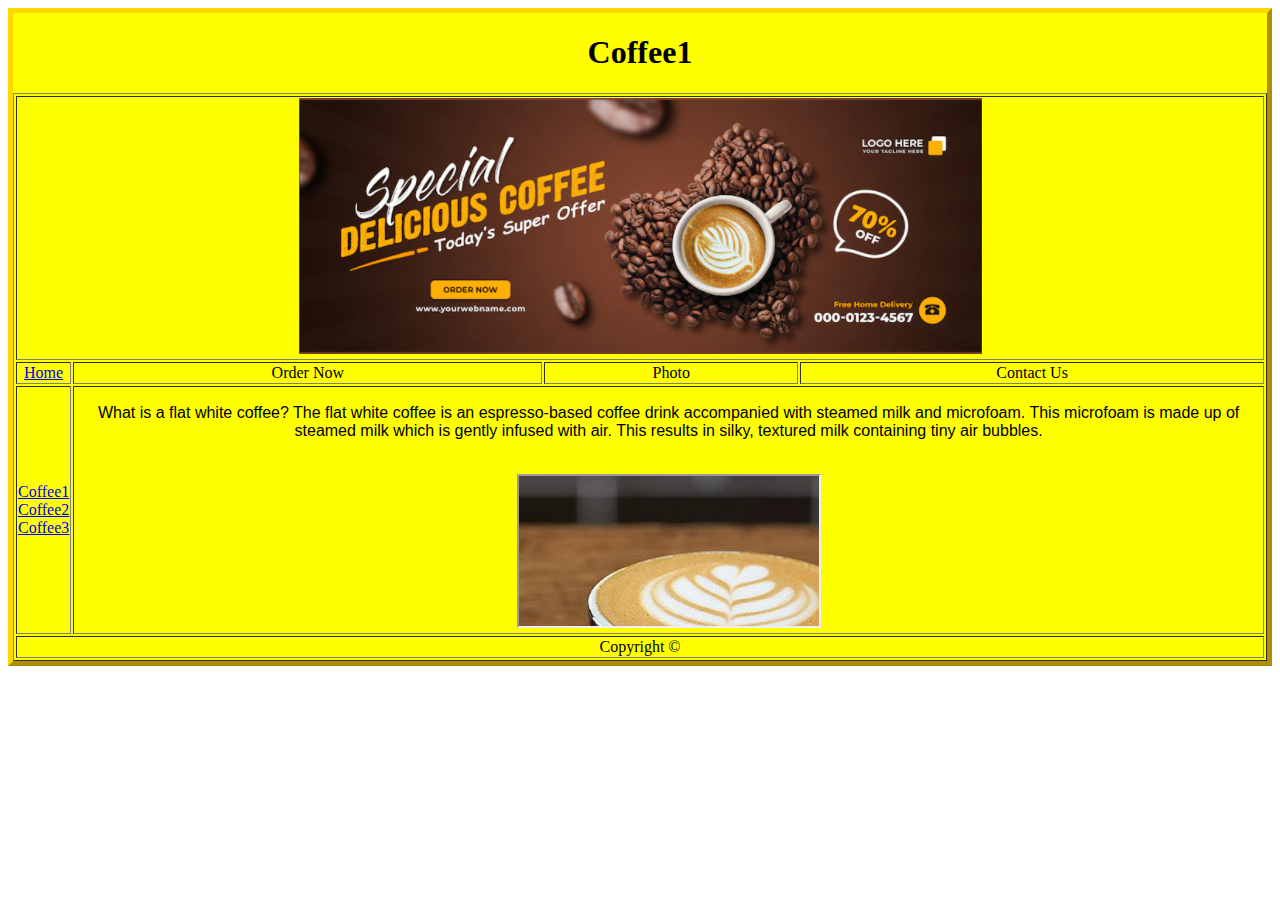
<file: coffie1.html>
<!DOCTYPE html>
<html lang="en">
<head>
    <meta charset="UTF-8">
    <meta http-equiv="X-UA-Compatible" content="IE=edge">
    <meta name="viewport" content="width=device-width, initial-scale=1.0">
    <title>Coffee1</title>
    <link rel="stylesheet" href="style.css">
</head>
<body>
    <div class="myDiv">
        <h1>Coffee1</h1>
        <Table border="1">
            <tr>
                <th colspan="4"><img src="Coffie.png" alt=""></th>
            </tr>
            <tr>
                <td><a href="Index.html">Home</a></td>
                <td>Order Now</td>
                <td>Photo</td>
                <td>Contact Us</td>
            </tr>
            <tr>
                <td><a href="coffie1.html">Coffee1</a>
                <br><a href="coffie2.html">Coffee2</a>
                <br><a href="coffie3.html">Coffee3</a>
                </td>
                <td colspan="3"> <p>What is a flat white coffee? The flat white coffee is an espresso-based coffee drink accompanied with steamed milk and microfoam. This microfoam is made up of steamed milk which is gently infused with air. This results in silky, textured milk containing tiny air bubbles.</p>
                    <br><iframe src="coffee1.jpg" title="PTSS">
                </iframe></td>
            </tr>
            <tr>
                <td colspan="4">Copyright © </td>
            </tr>
        </Table>
    </div>
</body>
</html>
</file>
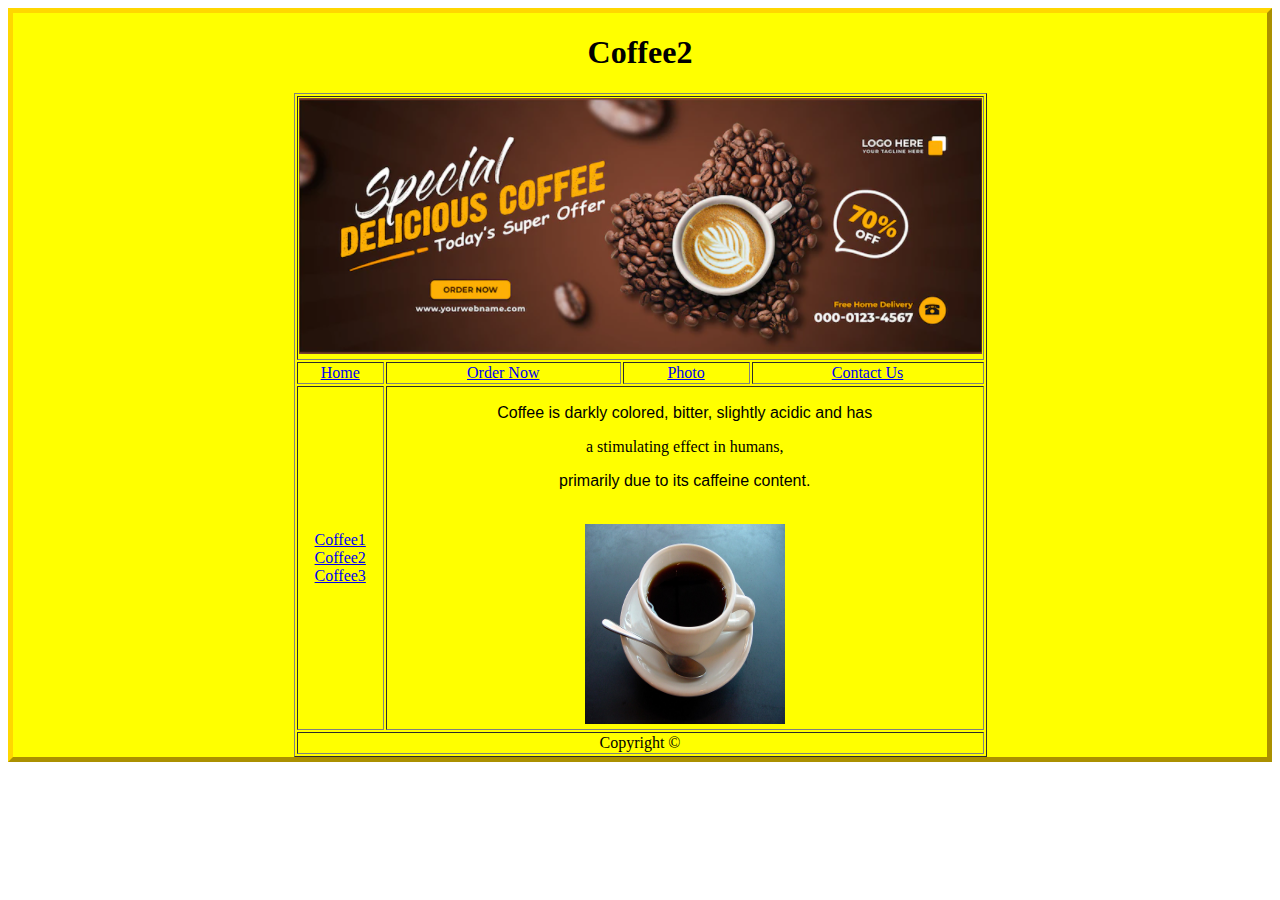
<file: coffie2.html>
<!DOCTYPE html>
<html lang="en">
<head>
    <meta charset="UTF-8">
    <meta http-equiv="X-UA-Compatible" content="IE=edge">
    <meta name="viewport" content="width=device-width, initial-scale=1.0">
    <title>Coffee2</title>
    <link rel="stylesheet" href="style.css">
</head>
<div class="myDiv">
        <h1>Coffee2</h1>
        <Table border="1">
            <tr>
                <th colspan="4"><img src="Coffie.png" alt=""></th>
            </tr>
            <tr>
                <td><a href="Index.html">Home</a></td>
                <td><a href="oder.html">Order Now</a></td>
                <td><a href="photo.html"> Photo</a></td>
                <td><a href="contact.html">Contact Us</a></td>
            </tr>
            <tr>
                <td><a href="coffie1.html">Coffee1</a>
                <br><a href="coffie2.html">Coffee2</a>
                <br><a href="coffie3.html">Coffee3</a>
                </td>
                <td colspan="3"> <p>Coffee is darkly colored, bitter, slightly acidic and has </p> a stimulating effect in humans, <p> primarily due to its caffeine content.</p>
                    <br><img src="Coffee2.JPG" alt="" width="200" height="200">
                </iframe></td>
            </tr>
            <tr>
                <td colspan="4">Copyright © </td>
            </tr>
        </Table>
    </div>
</html>
</file>
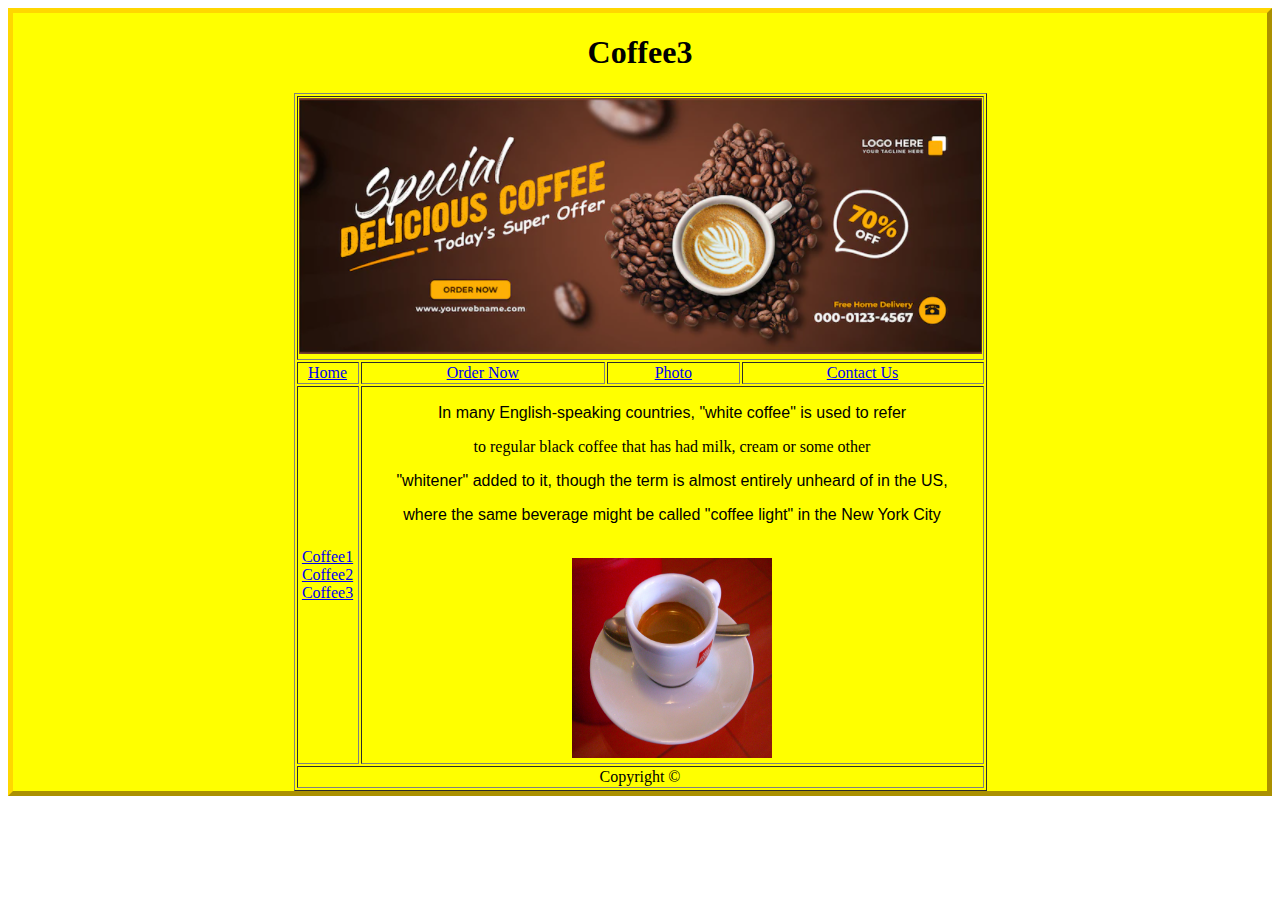
<file: coffie3.html>
<!DOCTYPE html>
<html lang="en">
<head>
    <meta charset="UTF-8">
    <meta http-equiv="X-UA-Compatible" content="IE=edge">
    <meta name="viewport" content="width=device-width, initial-scale=1.0">
    <title>Coffee3</title>
    <link rel="stylesheet" href="style.css">
</head>
<body>
    <div class="myDiv">
        <h1>Coffee3</h1>
        <Table border="1">
            <tr>
                <th colspan="4"><img src="Coffie.png" alt=""></th>
            </tr>
            <tr>
                <td><a href="Index.html">Home</a></td>
                <td><a href="oder.html">Order Now</a></td>
                <td><a href="photo.html"> Photo</a></td>
                <td><a href="contact.html">Contact Us</a></td>
            </tr>
            <tr>
                <td><a href="coffie1.html">Coffee1</a>
                <br><a href="coffie2.html">Coffee2</a>
                <br><a href="coffie3.html">Coffee3</a>
                </td>
                <td colspan="3"> <p>In many English-speaking countries, "white coffee" is used to refer </p> to regular black coffee that has had milk, cream or some other  <p>"whitener" added to it, though the term is almost entirely unheard of in the US, <p> where the same beverage might be called "coffee light" in the New York City</p>
                    <br><img src="coffee3.jpg" alt="" width="200" height="200">
                </iframe></td>
            </tr>
            <tr>
                <td colspan="4">Copyright © </td>
            </tr>
        </Table>
    </div>
</body>
</html>
</file>
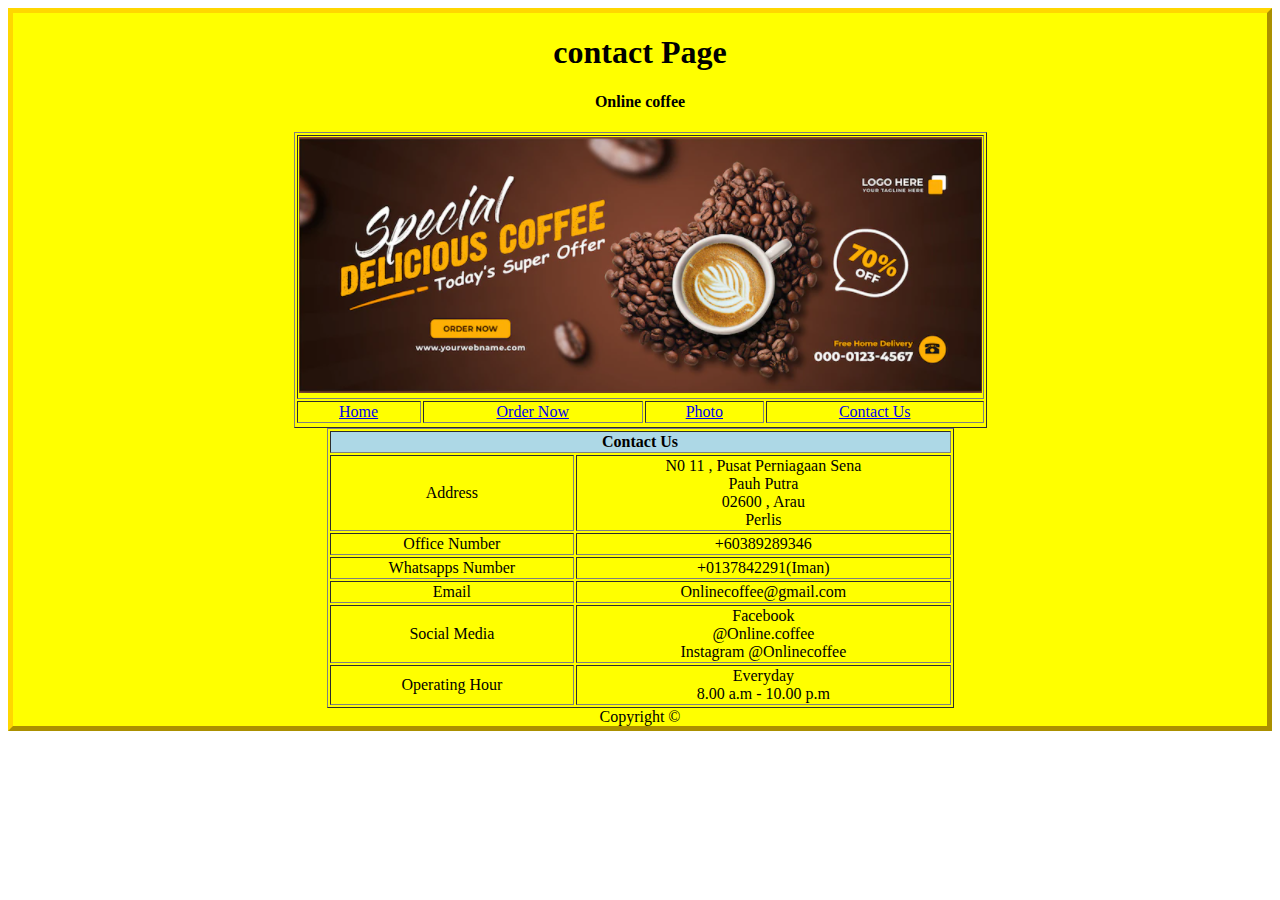
<file: contact.html>
<!DOCTYPE html>
<html lang="en">
<head>
    <meta charset="UTF-8">
    <meta http-equiv="X-UA-Compatible" content="IE=edge">
    <meta name="viewport" content="width=device-width, initial-scale=1.0">
    <title>contact</title>
    <link rel="stylesheet" href="style.css">
</head>
<body>
    <div class="myDiv">
        <h1>contact Page</h1>
        <Table border="1">
            <tr>
                <th colspan="4"><img src="Coffie.png" alt=""></th>
            </tr>
            <tr>
                <td><a href="Index.html">Home</a></td>
                <td><a href="oder.html">Order Now</a></td>
                <td><a href="photo.html"> Photo</a></td>
                <td><a href="contact.html">Contact Us</a></td>
            </tr>
            <tr>
                <h4>Online coffee</h4>
                <table border="1" width="50%" height="70px">
                    <tr>
                        <th bgcolor="lightblue" colspan="2">Contact Us</th>
                    </tr>
                    <tr>
                        <td>Address</td>
                        <td>N0 11 , Pusat Perniagaan Sena
                            <br>
                            Pauh Putra
                            <br>
                            02600 , Arau
                            <br>
                            Perlis
                        </td>
                    </tr>
                    <tr>
                        <td>Office Number</td>
                        <td>+60389289346</td>
                    </tr>
                    <tr>
                        <td>Whatsapps Number</td>
                        <td>
                            
                            +0137842291(Iman)
                        </td>
                    </tr>
                    <tr>
                        <td>Email</td>
                        <td>Onlinecoffee@gmail.com</td>
                    </tr>
                    <tr>
                        <td>Social Media</td>
                        <td>Facebook
                            <br>
                            @Online.coffee
                            <br>
                            Instagram
                            @Onlinecoffee
                        </td>
                    </tr>
                    <tr>
                        <td>Operating Hour</td>
                        <td>Everyday
                            <br>
                            8.00 a.m - 10.00 p.m
                        </td>
                    </tr>
    
                </table>
            </tr>
            <tr>
                <td colspan="4">Copyright © </td>
            </tr>
        </Table>
</body>
</html>
</file>
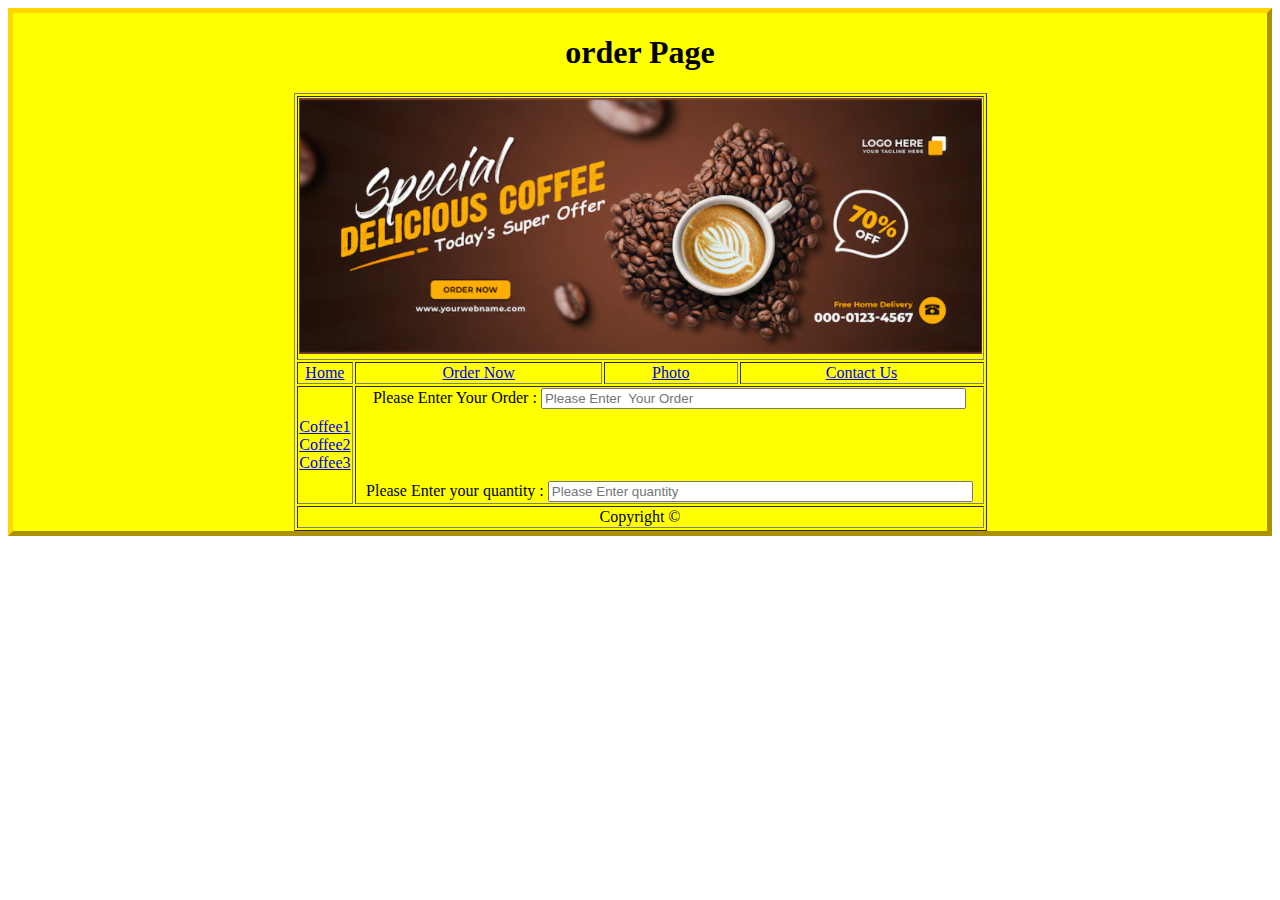
<file: oder.html>
<!DOCTYPE html>
<html lang="en">
<head>
    <meta charset="UTF-8">
    <meta http-equiv="X-UA-Compatible" content="IE=edge">
    <meta name="viewport" content="width=device-width, initial-scale=1.0">
    <title>Order Page</title>
    <link rel="stylesheet" href="style.css">
</head>
<body>
    <div class="myDiv">
        <h1>order Page</h1>
        <Table border="1">
            <tr>
                <th colspan="4"><img src="Coffie.png" alt=""></th>
            </tr>
            <tr>
                <td><a href="Index.html">Home</a></td>
                <td><a href="oder.html">Order Now</a></td>
                <td><a href="photo.html"> Photo</a></td>
                <td><a href="contact.html">Contact Us</a></td>
            </tr>
            <tr>
                <td><a href="coffie1.html">Coffee1</a>
                <br><a href="coffie2.html">Coffee2</a>
                <br><a href="coffie3.html">Coffee3</a>
                </td>
                <td colspan="3"><label for="email">Please Enter Your Order : </label><input type="text" name="email" id="nama" size ="50" required placeholder="Please Enter  Your Order ">
                    <br><br><br><br><br>
                    <label for="No">Please Enter your quantity : </label><input type="text" name="No" id="nama" size ="50" required placeholder="Please Enter quantity">
                    <br>
            </tr>
            <tr>
                <td colspan="4">Copyright © </td>
            </tr>
        </Table>
    </div>
</body>
</html>
</file>
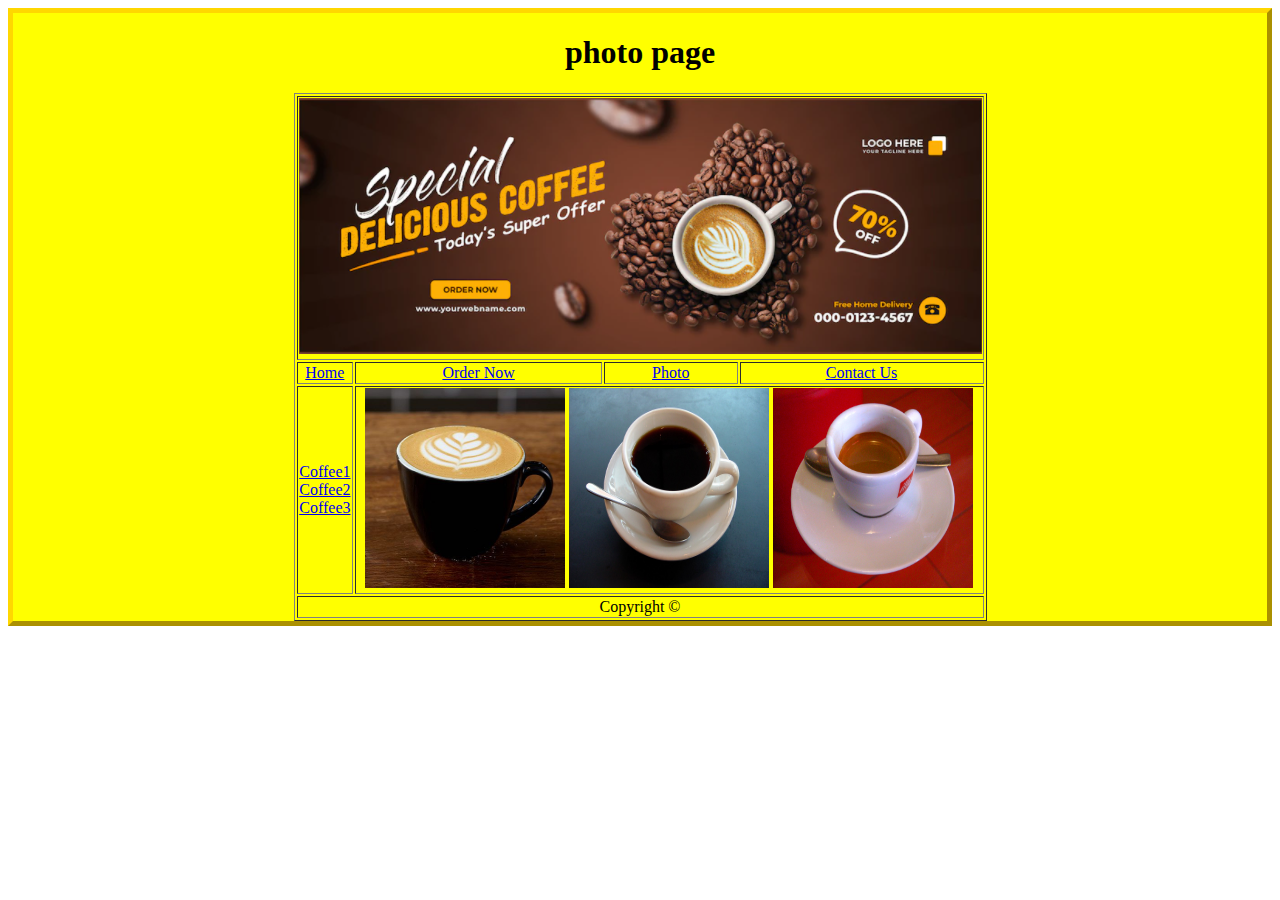
<file: photo.html>
<!DOCTYPE html>
<html lang="en">
<head>
    <meta charset="UTF-8">
    <meta http-equiv="X-UA-Compatible" content="IE=edge">
    <meta name="viewport" content="width=device-width, initial-scale=1.0">
    <title>Document</title>
    <link rel="stylesheet" href="style.css">
</head>
<body>
    <div class="myDiv">
        <h1>photo page</h1>
        <Table border="1">
            <tr>
                <th colspan="4"><img src="Coffie.png" alt=""></th>
            </tr>
            <tr>
                <td><a href="Index.html">Home</a></td>
                <td><a href="oder.html">Order Now</a></td>
                <td><a href="photo.html"> Photo</a></td>
                <td><a href="contact.html">Contact Us</a></td>
            </tr>
            <tr>
                <td><a href="coffie1.html">Coffee1</a>
                <br><a href="coffie2.html">Coffee2</a>
                <br><a href="coffie3.html">Coffee3</a>
                </td>
                <td colspan="3">
                    <img src="coffee1.jpg" alt="" height="200" width="200">
                    <img src="Coffee2.JPG" alt="" height="200" width="200">
                    <img src="coffee3.jpg" alt="" height="200" width="200">
                </td>
            </tr>
            <tr>
                <td colspan="4">Copyright © </td>
            </tr>
        </Table>
    </div>
</body>
</html>
</file>
<file: style.css>
.myDiv {
    border: 5px outset gold;
    background-color: yellow;
    text-align: center;
    height: 100%;

}

table {
    margin-left: auto;
    margin-right: auto;
    height: auto;
}

/* Create two equal columns that floats next to each other */
.column {
    float: left;
    width: 90%;
    padding: 10px;
    height: 50px;
    /* Should be removed. Only for demonstration */
}

/* Clear floats after the columns */
.row:after {
    content: "";
    display: table;
    clear: both;
}

p{
    font-family: Arial, "Helvetica Neue", Helvetica, sans-serif;
}
</file>
